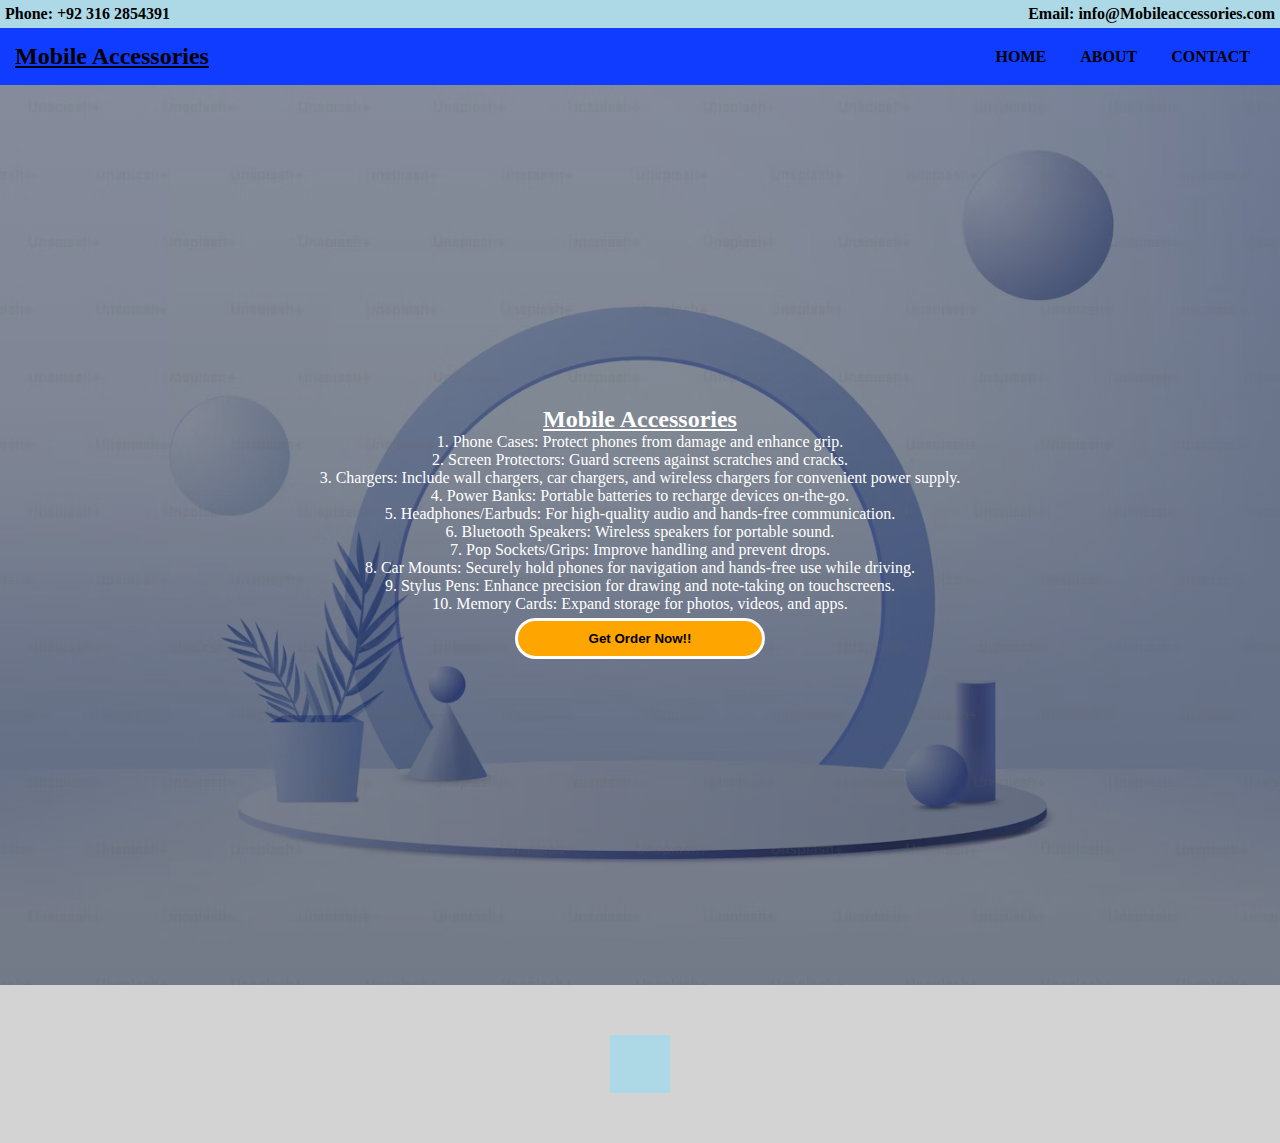
<file: Mobile Website/index.html>
<!DOCTYPE html>
<html lang="en">

<head>
    <meta charset="UTF-8">
    <meta name="viewport" content="width=device-width, initial-scale=1.0">
    <title>Building Web Application</title>
    <link rel="stylesheet" href="./style.css">
    <link rel="stylesheet" href="https://cdnjs.cloudflare.com/ajax/libs/font-awesome/6.6.0/css/all.min.css" integrity="sha512-Kc323vGBEqzTmouAECnVceyQqyqdsSiqLQISBL29aUW4U/M7pSPA/gEUZQqv1cwx4OnYxTxve5UMg5GT6L4JJg==" crossorigin="anonymous" referrerpolicy="no-referrer" />
</head>

<body>
    <!-- =================================== -->
    <div class="top-bar">
        <p>Phone: +92 316 2854391</p>
        <p>Email: info@Mobileaccessories.com</p>
    </div>

    <div class="navbar">
        <div class="logo">
            <h2><u>Mobile Accessories</u></h2>
        </div>

        <div class="menu">
            <a href="./Home.html">Home</a>
            <a href="./about.html">About</a>
            <a href="./contact.html">Contact</a>
           </div>
    </div>

    <div class="banner">
        <div class="content">
           <h2><u>Mobile Accessories</u></h2>
           <p>1. Phone Cases: Protect phones from damage and enhance grip. <br>
            2. Screen Protectors: Guard screens against scratches and cracks.<br>
            3. Chargers: Include wall chargers, car chargers, and wireless chargers for convenient power supply.<br>
            4. Power Banks: Portable batteries to recharge devices on-the-go.<br>
            5. Headphones/Earbuds: For high-quality audio and hands-free communication.<br>
            6. Bluetooth Speakers: Wireless speakers for portable sound.<br>
            7. Pop Sockets/Grips: Improve handling and prevent drops.<br>
            8. Car Mounts: Securely hold phones for navigation and hands-free use while driving.<br>
            9. Stylus Pens: Enhance precision for drawing and note-taking on touchscreens.<br>
            10. Memory Cards: Expand storage for photos, videos, and apps.</p>

            <button>Get Order Now!!</button>
        </div>
    </div>


    <div class="footer">
        <div class="icon">
        <a href="https://web.whatsapp.com/"><i class="fa-brands fa-whatsapp"></i></a>
        <a href="https://www.facebook.com/"><i class="fa-brands fa-facebook"></i></a>
        <a href="https://www.instagram.com/"><i class="fa-brands fa-instagram"></i></a>
        </div>
    </div>

    <!-- ============================= -->
</body>
</html>
</file>
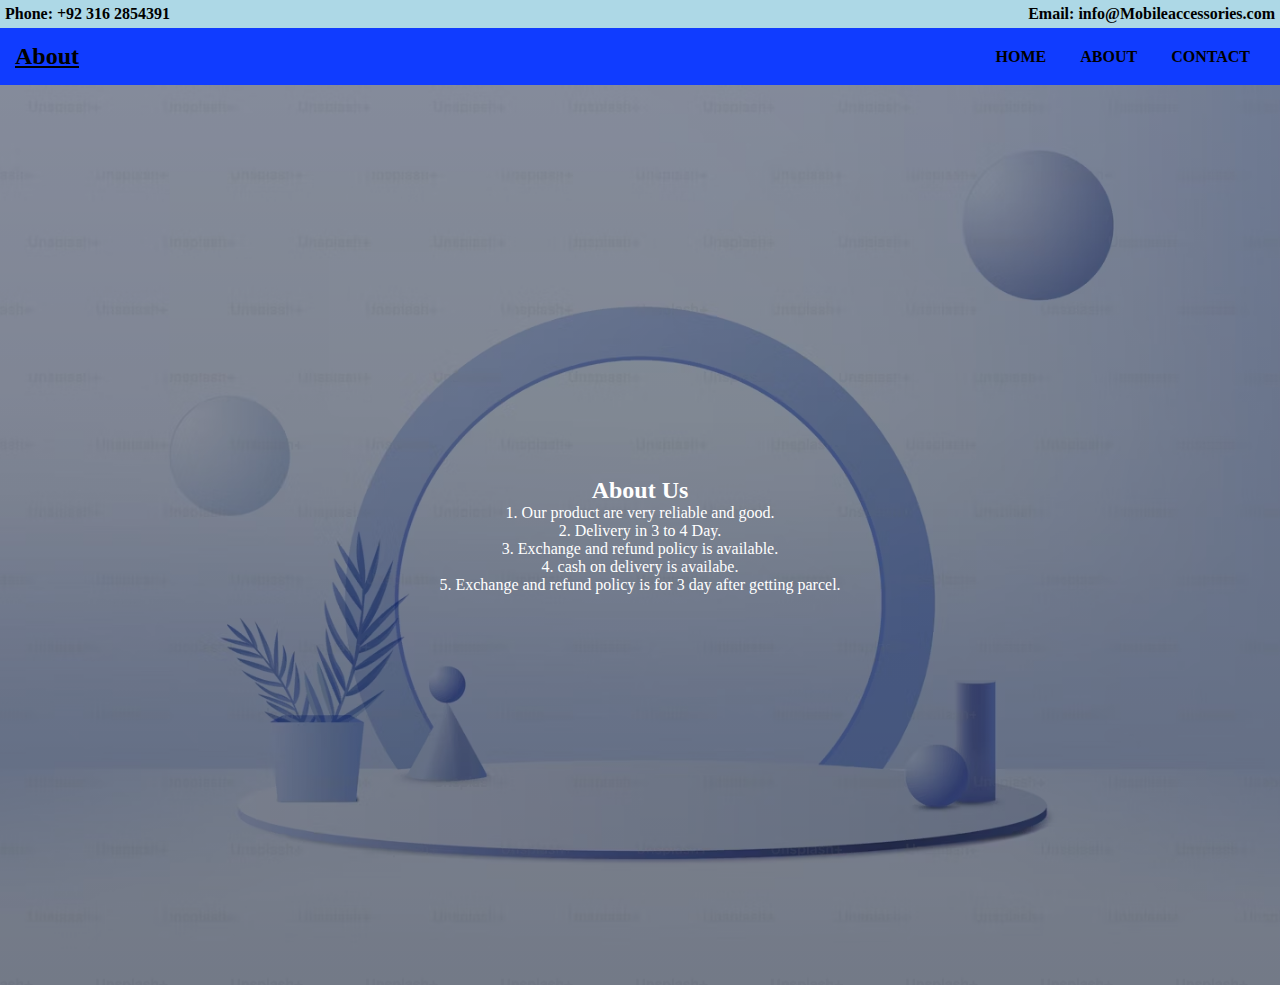
<file: Mobile Website/about.html>
<!DOCTYPE html>
<html lang="en">
<head>
    <meta charset="UTF-8">
    <meta name="viewport" content="width=device-width, initial-scale=1.0">
    <title>About</title>
    <link rel="stylesheet" href="./style.css">
</head>
<body>
     
    <div class="top-bar">
        <p>Phone: +92 316 2854391</p>
        <p>Email: info@Mobileaccessories.com</p>
    </div>

    <div class="navbar">
        <div class="logo">
            <h2><u>About</u></h2>
        </div>

        <div class="menu">
            <a href="./Home.html">Home</a>
            <a href="./about.html">About</a>
            <a href="./contact.html">Contact</a>
           </div>
    </div>
<!-- =================================== -->
 <div class="banner">
    <div class="content">
        <h2>About Us</h2>
        <p>1. Our product are very reliable and good. <br>
            2. Delivery in 3 to 4 Day.<br>
            3. Exchange and refund policy is available.<br>
            4. cash on delivery is availabe.<br>
            5. Exchange and refund policy is for 3 day after getting parcel.<br>
            
        </p>
       
    </div>
 </div>
</body>
</html>
</file>
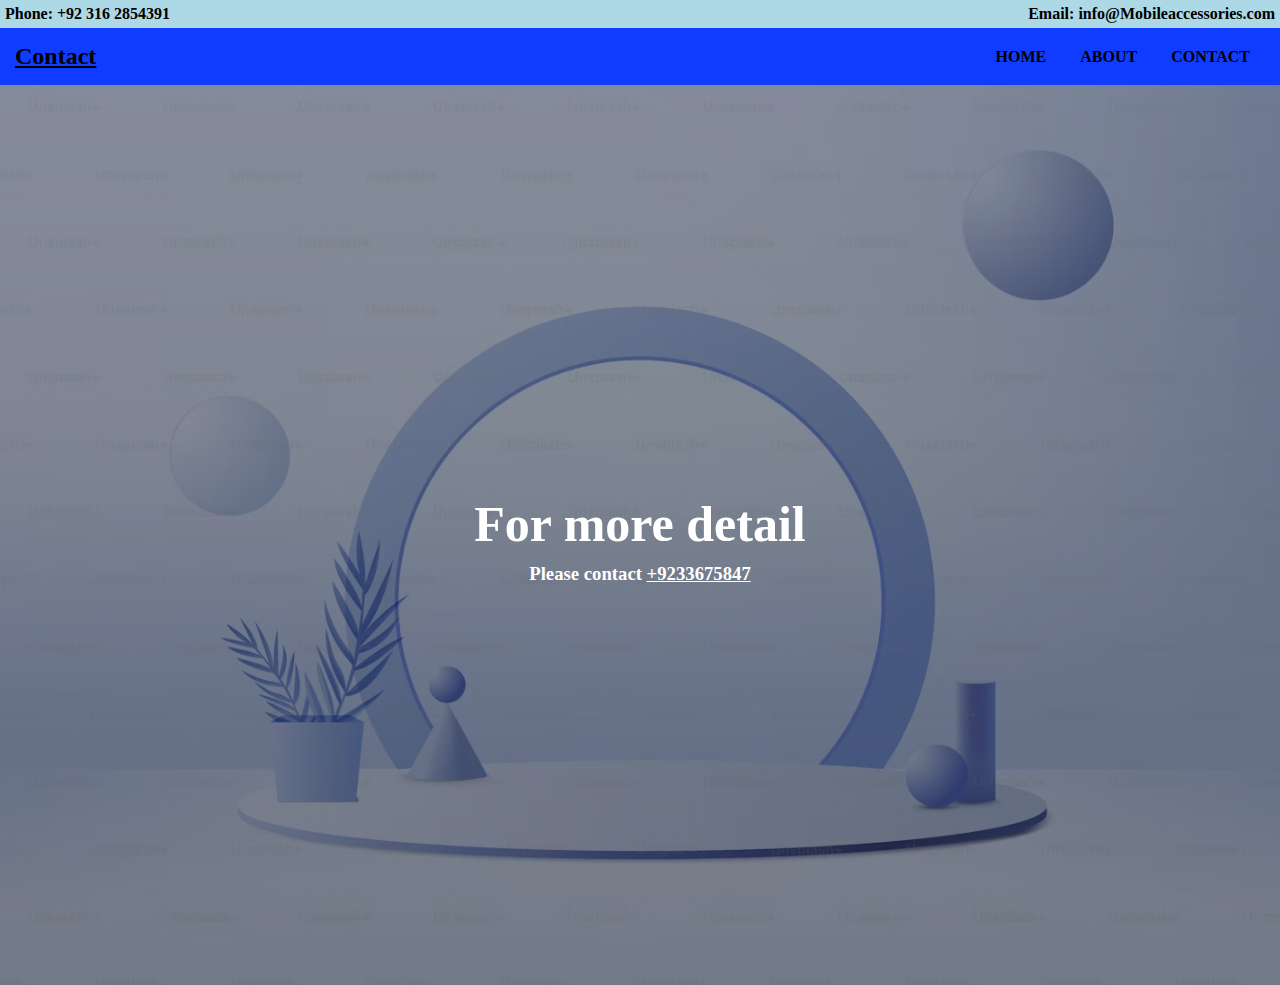
<file: Mobile Website/contact.html>
<!DOCTYPE html>
<html lang="en">
<head>
    <meta charset="UTF-8">
    <meta name="viewport" content="width=device-width, initial-scale=1.0">
    <title>Contact</title>
    <link rel="stylesheet" href="./style.css">
</head>
<body>
     
    <div class="top-bar">
        <p>Phone: +92 316 2854391</p>
        <p>Email: info@Mobileaccessories.com</p>
    </div>

    <div class="navbar">
        <div class="logo">
            <h2><u>Contact</u></h2>
        </div>

        <div class="menu">
            <a href="./Home.html">Home</a>
            <a href="./about.html">About</a>
            <a href="./contact.html">Contact</a>
           </div>
    </div>
<!-- =================================== -->
 <div class="banner">
    <div class="content">
        <h1><b>For more detail </b></h1>
        <h3>Please contact <u>+9233675847</u></h3>       
    </div>
 </div>
</body>
</html>
</file>
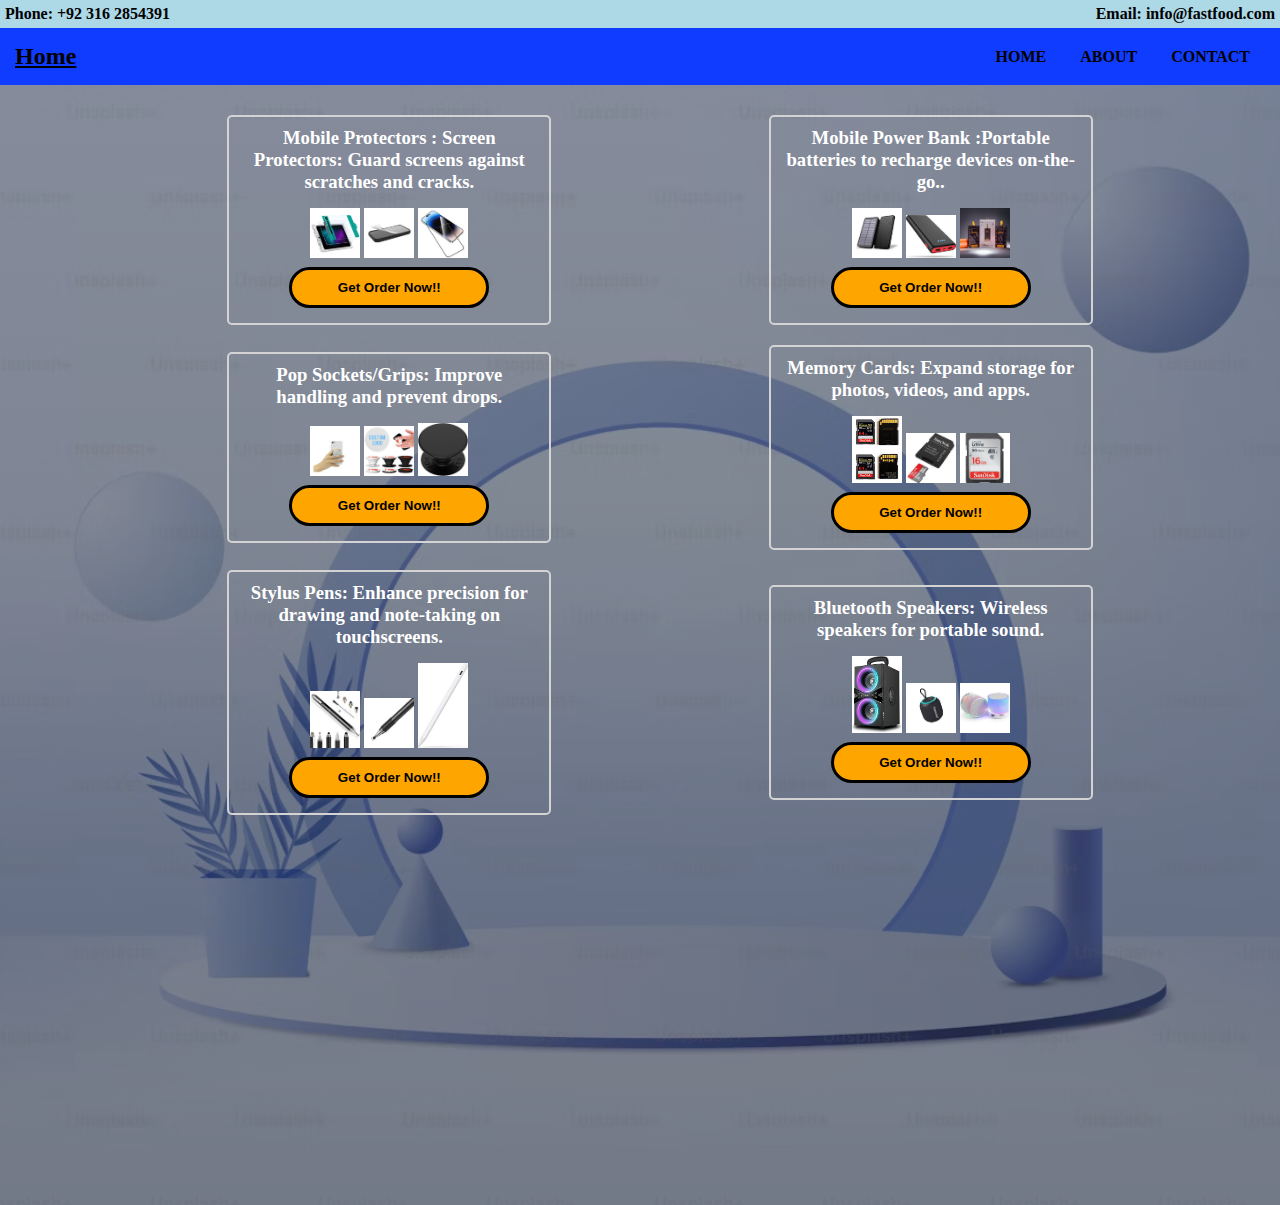
<file: Mobile Website/Home.html>
<!DOCTYPE html>
<html lang="en">

<head>
    <meta charset="UTF-8">
    <meta name="viewport" content="width=device-width, initial-scale=1.0">
    <title>Home</title>
    <link rel="stylesheet" href="./style.css">
</head>

<body>
    <div class="top-bar">
        <p>Phone: +92 316 2854391</p>
        <p>Email: info@fastfood.com</p>
    </div>

    <div class="navbar">
        <div class="logo">
            <h2><u>Home</u></h2>
        </div>

        <div class="menu">
            <a href="./Home.html">Home</a>
            <a href="./about.html">About</a>
            <a href="./contact.html">Contact</a>
        </div>




    </div>
    <div class="layout">
        <div class="bar">
            <div class="card">
                <div class="protector">
                    <h3>Mobile Protectors : Screen Protectors: Guard screens against scratches and cracks.</h3>

                    <img src="./assets/protector3.jpeg" alt="img" width="50px" height="auto">
                    <img src="./assets/protector2.jpeg" alt="img" width="50px" height="auto">
                    <img src="./assets/protector.jpeg" alt="img" width="50px" height="auto">
                    <button>Get Order Now!!</button>
                </div>

            </div>

            <div class="card">
                <div class="powerbank">
                    <h3>Mobile Power Bank :Portable batteries to recharge devices on-the-go..</h3>

                    <img src="./assets/powerbank3.jpeg" alt="img" width="50px" height="auto">
                    <img src="./assets/powerbank2.jpeg" alt="img" width="50px" height="auto">
                    <img src="./assets/powerbank.jpeg" alt="img" width="50px" height="auto">
                    <button>Get Order Now!!</button>
                </div>
            </div>
        </div>
        <div class="bar1">
            <div class="card">
                <div class="pop">
                    <h3>Pop Sockets/Grips: Improve handling and prevent drops.</h3>
                    <img src="./assets/pop3.jpeg" alt="img" width="50px" height="auto">
                    <img src="./assets/pop2.jpeg" alt="img" width="50px" height="auto">
                    <img src="./assets/pop.jpeg" alt="img" width="50px" height="auto">
                    <button>Get Order Now!!</button>
                </div>
            </div>


            <div class="card">
                <div class="memory">
                    <h3>Memory Cards: Expand storage for photos, videos, and apps.</h3>
                    <img src="./assets/memory3.jpeg" alt="img" width="50px" height="auto">
                    <img src="./assets/memory2.jpeg" alt="img" width="50px" height="auto">
                    <img src="./assets/memory.jpeg" alt="img" width="50px" height="auto">
                    <button>Get Order Now!!</button>
                </div>
            </div>
        </div>
        <div class="bar2">
            <div class="card">
                <div class="pen">
                    <h3>Stylus Pens: Enhance precision for drawing and note-taking on touchscreens.</h3>
                    <img src="./assets/pen3.jpeg" alt="img" width="50px" height="auto">
                    <img src="./assets/pen2.jpeg" alt="img" width="50px" height="auto">
                    <img src="./assets/pen.jpeg" alt="img" width="50px" height="auto">
                    <button>Get Order Now!!</button>
                </div>
            </div>
            <div class="card">
                <div class="bluetooth">
                    <h3> Bluetooth Speakers: Wireless speakers for portable sound.</h3>
                    <img src="./assets/bluetooth.jpeg" alt="img" width="50px" height="auto">
                    <img src="./assets/bluetooth2.jpeg" alt="img" width="50px" height="auto">
                    <img src="./assets/bluetooth3.jpeg" alt="img" width="50px" height="auto">
                    <button>Get Order Now!!</button>
                </div>
            </div>

        </div>
    </div>

    <!-- =========================== -->



</body>

</html>
</file>
<file: Mobile Website/style.css>
* {
    margin: 0;
    padding: 0;
}

.top-bar {
    background-color: lightblue;
    display: flex;
    justify-content: space-between;
    align-items: center;
    padding: 5px;
    font-weight: bold;
    color: rgb(0, 0, 0);
}

.navbar {
    background-color: rgba(0, 47, 255, 0.938);
    display: flex;
    justify-content: space-between;
    align-items: center;
    color: rgb(0, 0, 0);
    padding: 15px;
}

.navbar .menu a {
    font-weight: bolder;
    color: rgb(0, 0, 0);
    text-decoration: wavy;
    text-transform: uppercase;
    margin: 15px;
    
}

.banner {
    width: 100%;
    height: 100vh;
    background: linear-gradient(rgba(0, 0, 0, 0.37), rgba(0, 0, 0, 0.438)), url(./assets/bg.avif);
    background-position: center;
    background-size: cover;
    display: flex;
    justify-content: center;
    align-items: center;
}

.layout {
    width: 100%;
    height: 120vh;
    background: linear-gradient(rgba(0, 0, 0, 0.37), rgba(0, 0, 0, 0.438)), url(./assets/bg.avif);
    background-position: center;
    background-size: cover;
    padding: 20px;
}

.bar {
    display: flex;
    justify-content: space-evenly;
    align-items: center;
    text-align: center;


}

.bar1 {
    display: flex;
    justify-content: space-evenly;
    align-items: center;
    text-align: center;
}

.bar2 {
    display: flex;
    justify-content: space-evenly;
    align-items: center;
    text-align: center;
}

.bar3 {
    display: flex;
    justify-content: space-evenly;
    align-items: center;
    text-align: bottom;

}

.protector h3 {
    color: white;
    margin-bottom: 15px;
}

.powerbank h3 {
    color: white;
    margin-bottom: 15px;

}

.pop h3 {
    color: white;
    margin-bottom: 15px;
}

.memory h3 {
    color: white;
    margin-bottom: 15px;
}

.pen h3 {
    color: white;
    margin-bottom: 15px;
}
.bluetooth h3{
    color: white;
    margin-bottom: 15px;
}

.content {
    color: white;
    text-align: center;
}

.banner .content h1 {
    font-size: 50px;
    margin: 10px;
}

.banner .content button {
    width: 250px;
    padding: 10px;
    margin: 5px;
    border-radius: 50px;
    border: 3px solid white;
    background-color: orange;
    text-align: center;
    font-weight: bolder;
}


/* ================================ */
.card {
    width: 300px;
    border: 2px solid lightgray;
    border-radius: 5px;
    padding: 10px;
    margin: 10px;
}

.card button {
    width: 200px;
    padding: 10px;
    margin: 5px;
    border-radius: 50px;
    border: 3px solid black;
    background-color: orange;
    text-align: center;
    font-weight: bolder;
}

/* ========================== */


.footer {
    padding: 50px;
    display: flex;
    justify-content: center;
    align-items: top;
    background-color: lightgray;
}

.icon {
    background-color: lightblue;
    text-align: center;
}

.icon a {
    font-size: 50px;
    margin: 10px;
}
</file>
